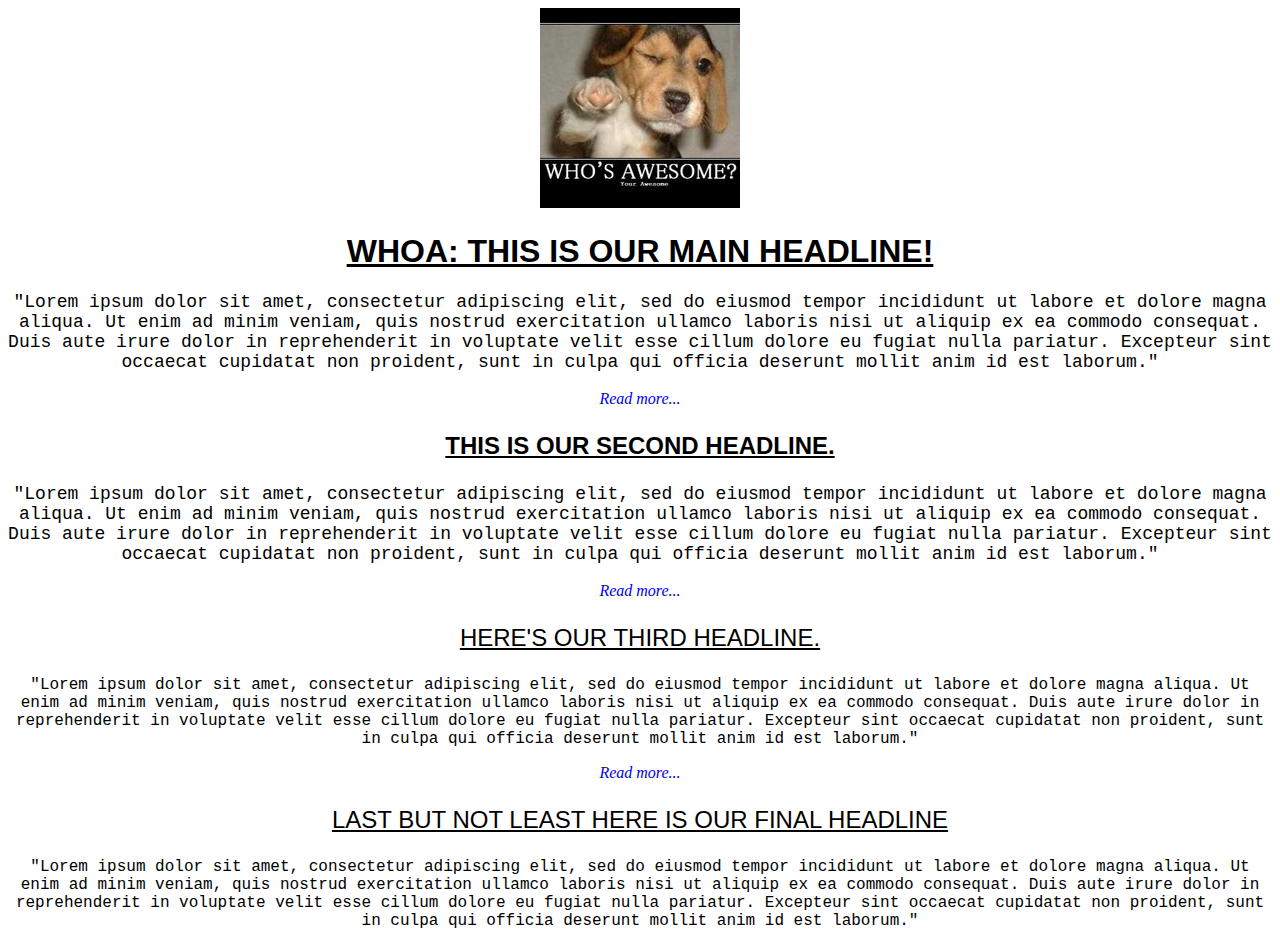
<file: Introduction-to-css/index.html>
<!DOCTYPE html>
<html>
    <head>
        <meta charset="utf-8">
        <meta name="viewport" content="width=device-width">
        <title>News Bulletin</title>
        <link rel="stylesheet" type="text/css" href="style.css">
    </head>
    <body>
        <img src="images/awesome-dog-photo.jpg-c200"alt="Funny Picture of a Dog" title="This Dog Thinks You're Awesome">
        <h1>Whoa: This is our main headline!</h1>
        <p class="important">"Lorem ipsum dolor sit amet, consectetur adipiscing elit, sed do eiusmod tempor incididunt ut labore et dolore magna aliqua. Ut enim ad minim veniam, quis nostrud exercitation ullamco laboris nisi ut aliquip ex ea commodo consequat. Duis aute irure dolor in reprehenderit in voluptate velit esse cillum dolore eu fugiat nulla pariatur. Excepteur sint occaecat cupidatat non proident, sunt in culpa qui officia deserunt mollit anim id est laborum."</p>

        <a href="#">Read more...</a>

        <h3 id="second">This is our second headline.</h3>
        <p class="important">"Lorem ipsum dolor sit amet, consectetur adipiscing elit, sed do eiusmod tempor incididunt ut labore et dolore magna aliqua. Ut enim ad minim veniam, quis nostrud exercitation ullamco laboris nisi ut aliquip ex ea commodo consequat. Duis aute irure dolor in reprehenderit in voluptate velit esse cillum dolore eu fugiat nulla pariatur. Excepteur sint occaecat cupidatat non proident, sunt in culpa qui officia deserunt mollit anim id est laborum."</p>

        <a href="#">Read more...</a>

        <h3>Here's our third headline.</h3>
        <p>"Lorem ipsum dolor sit amet, consectetur adipiscing elit, sed do eiusmod tempor incididunt ut labore et dolore magna aliqua. Ut enim ad minim veniam, quis nostrud exercitation ullamco laboris nisi ut aliquip ex ea commodo consequat. Duis aute irure dolor in reprehenderit in voluptate velit esse cillum dolore eu fugiat nulla pariatur. Excepteur sint occaecat cupidatat non proident, sunt in culpa qui officia deserunt mollit anim id est laborum."</p>

        <a href="#">Read more...</a>

        <h3>Last but not least here is our final headline</h3>
        <p>"Lorem ipsum dolor sit amet, consectetur adipiscing elit, sed do eiusmod tempor incididunt ut labore et dolore magna aliqua. Ut enim ad minim veniam, quis nostrud exercitation ullamco laboris nisi ut aliquip ex ea commodo consequat. Duis aute irure dolor in reprehenderit in voluptate velit esse cillum dolore eu fugiat nulla pariatur. Excepteur sint occaecat cupidatat non proident, sunt in culpa qui officia deserunt mollit anim id est laborum."</p>
    </body>
</html>
</file>
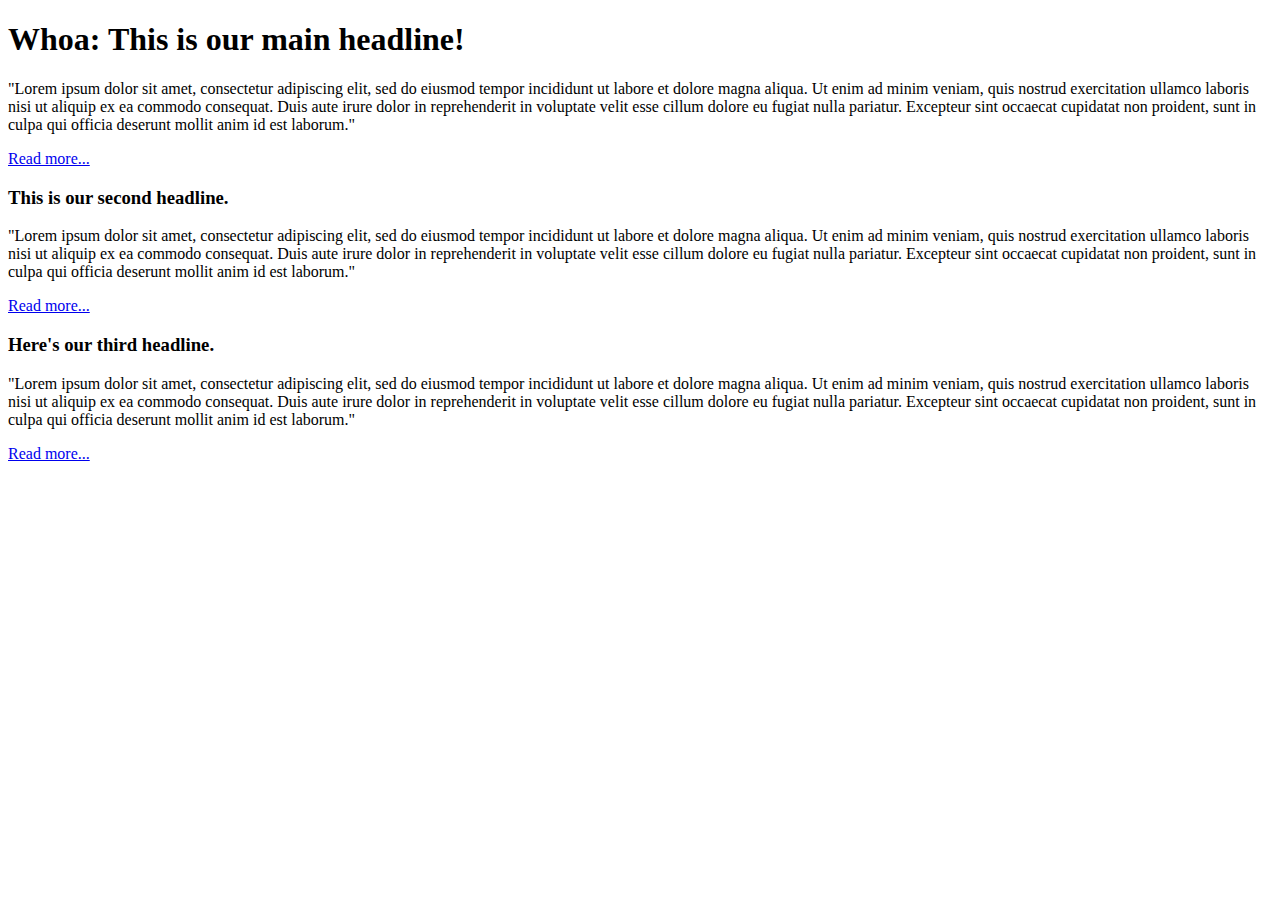
<file: Introduction-to-html/index.html>
<!DOCTYPE html>
<html>
    <head>
        <meta charset="utf-8">
        <meta name="viewport" content="width=device-width">
        <title>News Bulletin</title>
    </head>
    <body>
        <h1>Whoa: This is our main headline!</h1>
        <p>"Lorem ipsum dolor sit amet, consectetur adipiscing elit, sed do eiusmod tempor incididunt ut labore et dolore magna aliqua. Ut enim ad minim veniam, quis nostrud exercitation ullamco laboris nisi ut aliquip ex ea commodo consequat. Duis aute irure dolor in reprehenderit in voluptate velit esse cillum dolore eu fugiat nulla pariatur. Excepteur sint occaecat cupidatat non proident, sunt in culpa qui officia deserunt mollit anim id est laborum."</p>

        <a href="#">Read more...</a>

        <h3>This is our second headline.</h3>
        <p>"Lorem ipsum dolor sit amet, consectetur adipiscing elit, sed do eiusmod tempor incididunt ut labore et dolore magna aliqua. Ut enim ad minim veniam, quis nostrud exercitation ullamco laboris nisi ut aliquip ex ea commodo consequat. Duis aute irure dolor in reprehenderit in voluptate velit esse cillum dolore eu fugiat nulla pariatur. Excepteur sint occaecat cupidatat non proident, sunt in culpa qui officia deserunt mollit anim id est laborum."</p>

        <a href="#">Read more...</a>

        <h3>Here's our third headline.</h3>
        <p>"Lorem ipsum dolor sit amet, consectetur adipiscing elit, sed do eiusmod tempor incididunt ut labore et dolore magna aliqua. Ut enim ad minim veniam, quis nostrud exercitation ullamco laboris nisi ut aliquip ex ea commodo consequat. Duis aute irure dolor in reprehenderit in voluptate velit esse cillum dolore eu fugiat nulla pariatur. Excepteur sint occaecat cupidatat non proident, sunt in culpa qui officia deserunt mollit anim id est laborum."</p>

        <a href="#">Read more...</a>
    </body>
</html>
</file>
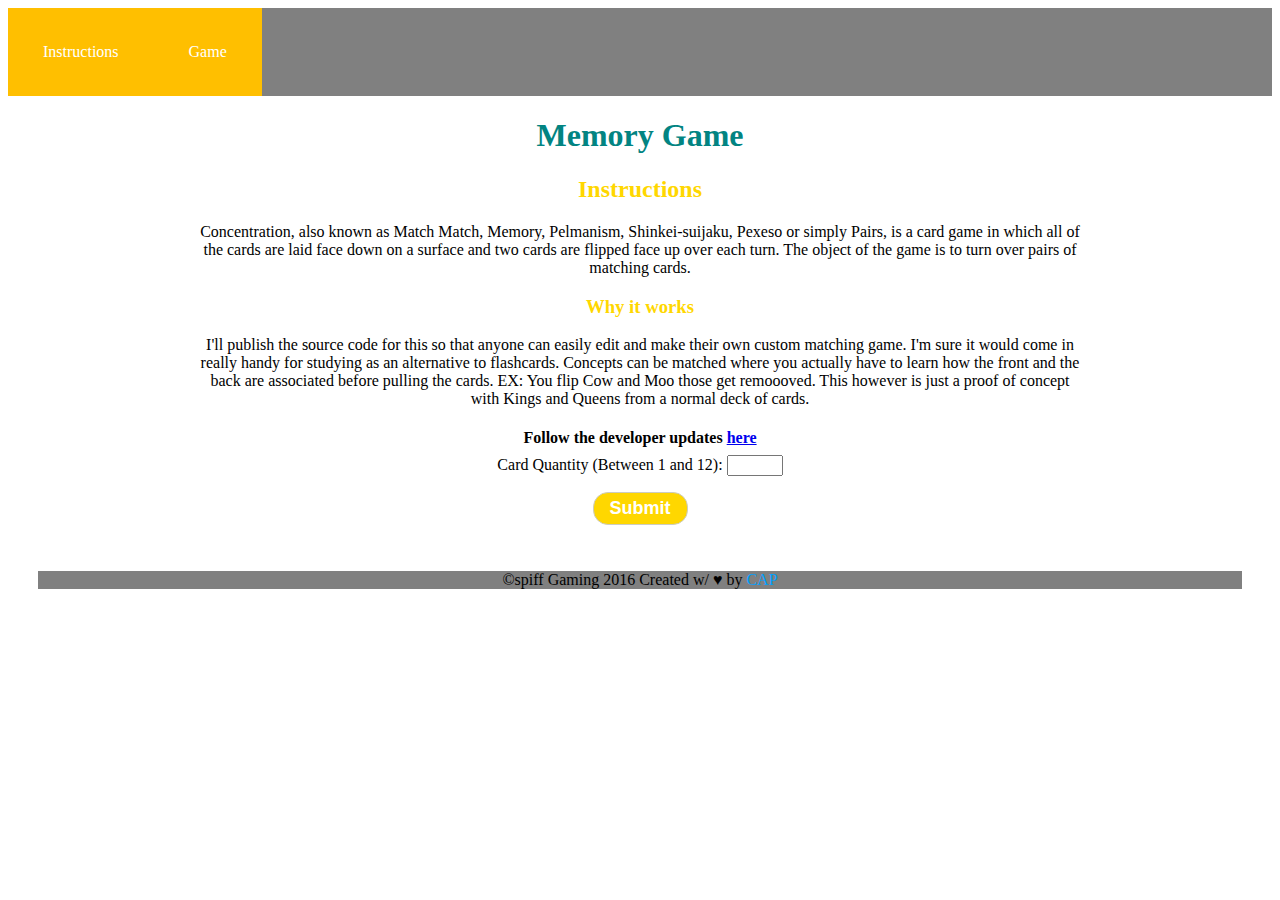
<file: unit-project/index.html>
<!DOCTYPE html>
<html>
    <head>
        <meta charset='utf-8'>
        <meta name='viewport' content='width=device-width'>
        <link rel='stylesheet' type='text/css' href='style.css'>
        <title>Memory Madness</title>
    </head>
    <body>
        <nav class='clearfix'>
            <a href='#'>Instructions</a>
            <a href='#'>Game</a>
        </nav>
        <h1>Memory Game</h1>
        <h2>Instructions</h2>
            <p>Concentration, also known as Match Match, Memory, Pelmanism, Shinkei-suijaku, Pexeso or simply Pairs, is a card game in which all of the cards are laid face down on a surface and two cards are flipped face up over each turn. The object of the game is to turn over pairs of matching cards.</p>
        <h3>Why it works</h2>
            <p>I'll publish the source code for this so that anyone can easily edit and make their own custom matching game. I'm sure it would come in really handy for studying as an alternative to flashcards. Concepts can be matched where you actually have to learn how the front and the back are associated before pulling the cards. EX: You flip Cow and Moo those get remoooved. This however is just a proof of concept with Kings and Queens from a normal deck of cards. </p>
        <h4>Follow the developer updates <a href='https://twitter.com/spiffcs'>here</a></h4>
        <form>
            Card Quantity (Between 1 and 12):
            <input type="number" name="quantity" min="1" max="12">
        </form>
        <div class="input-field">
        <input class="button-blue"type="submit">
        </div>
        <div id ="game-board"></div>
        <footer>©spiff Gaming 2016 Created w/ ♥ by <span class='copyWrite'>CAP</span></footer>
    </body>
    <script src="main.js"></script>
</html>
</file>
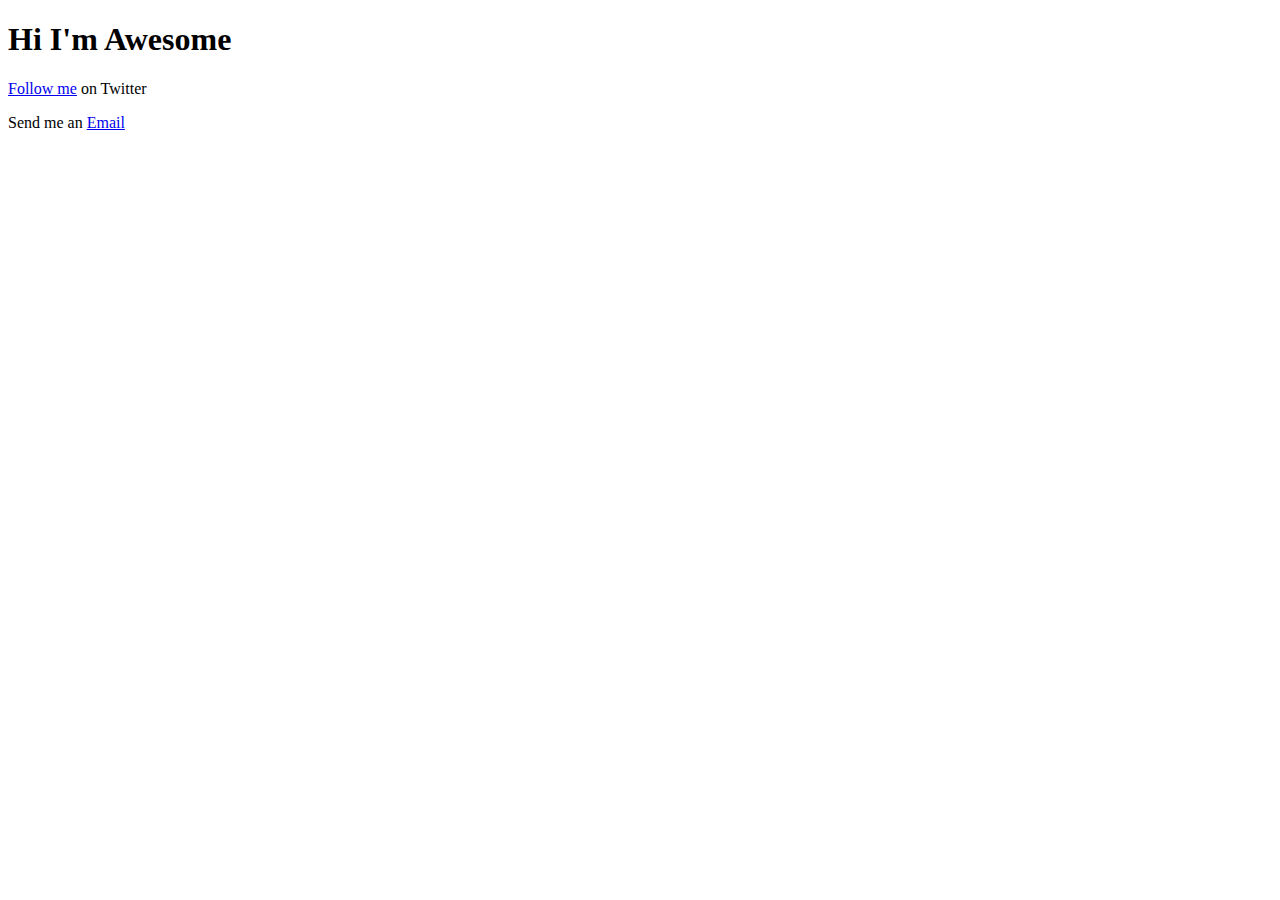
<file: Introduction-to-html/exercise.html>
<!DOCTYPE html>
<html>
    <head>
        <meta charset="utf-8">
        <meta name="viewport" content="width=device-width">
	    <title></title>
    </head>
    <body>
        <h1>Hi I'm Awesome</h1>
            <p><a href="twitter.com/spiffcs">Follow me</a> on Twitter</p>
            <p>Send me an <a href="mailto:cphillips918@gmail.com">Email</a></p>
    </body>
</html>
</file>
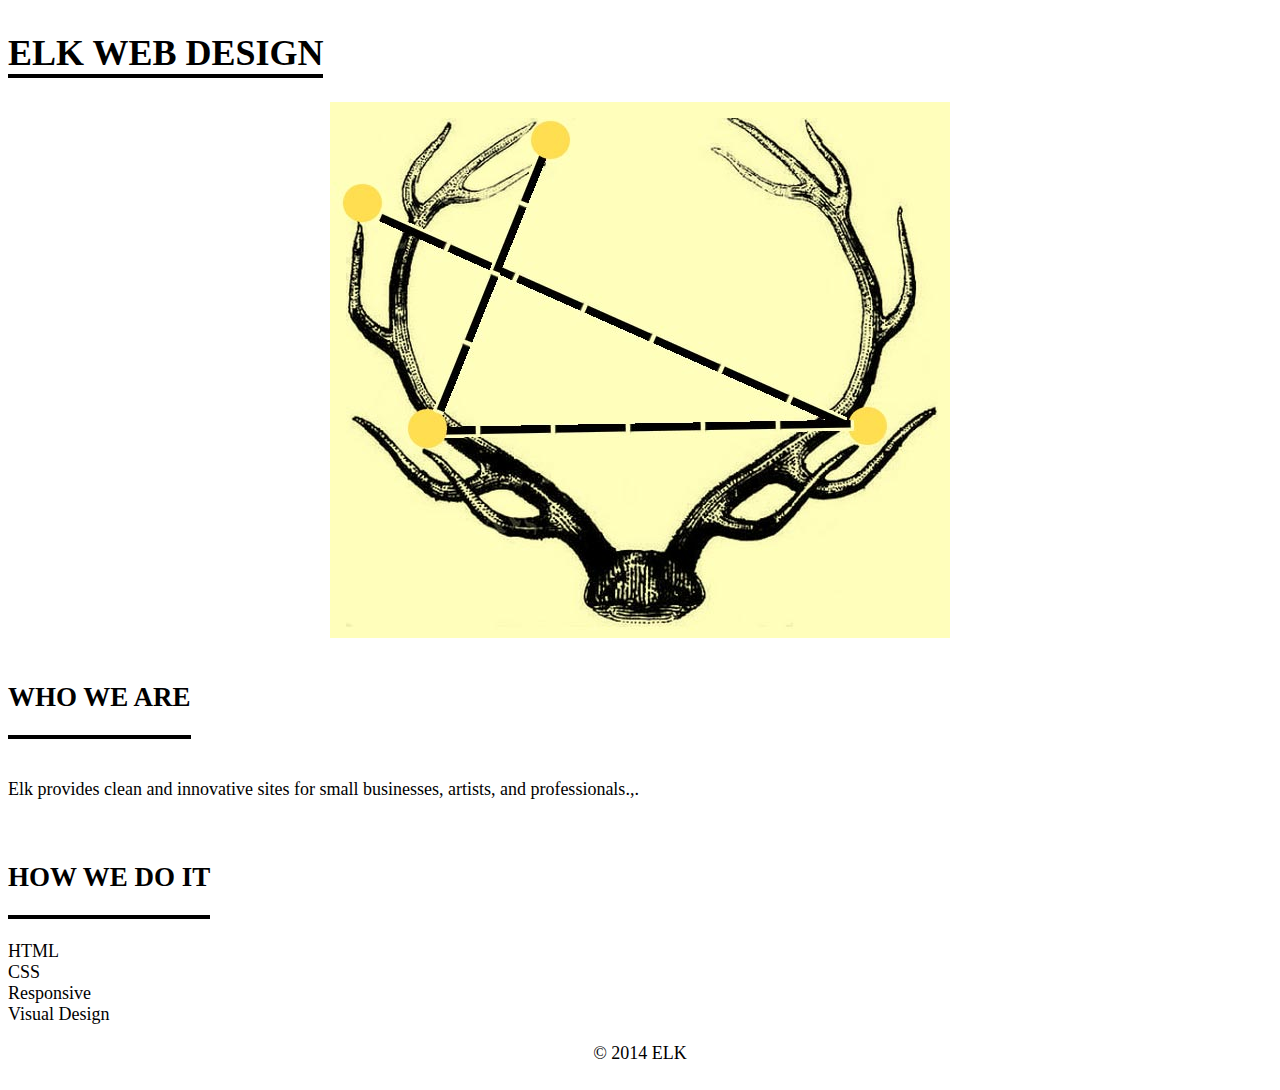
<file: layout-basics/elk-web.html>
<!DOCTYPE html>
<html>
    <head>
        <meta charset="utf-8">
        <meta name="viewport" content="width=device-width">
        <link rel="stylesheet" type="text/css" href="style-elk.css">
        <title></title>
    </head>
    <body>
        <header>
            <h1>ELK WEB DESIGN</h1>
            <img src="images/elkPic.jpg">
        </header>
        <div>
            <h2>Who we are</h2>
            <p>Elk provides clean and innovative sites for small businesses, artists, and professionals.,.</p>
        </div>
        <div>
            <h2>How we do it</h2>
            <ul>
                <li>HTML</li>
                <li>CSS</li>
                <li>Responsive</li>
                <li>Visual Design</li>
            </ul>
        </div>
        <footer>© 2014 ELK</footer>
    </body>
</html>
</file>
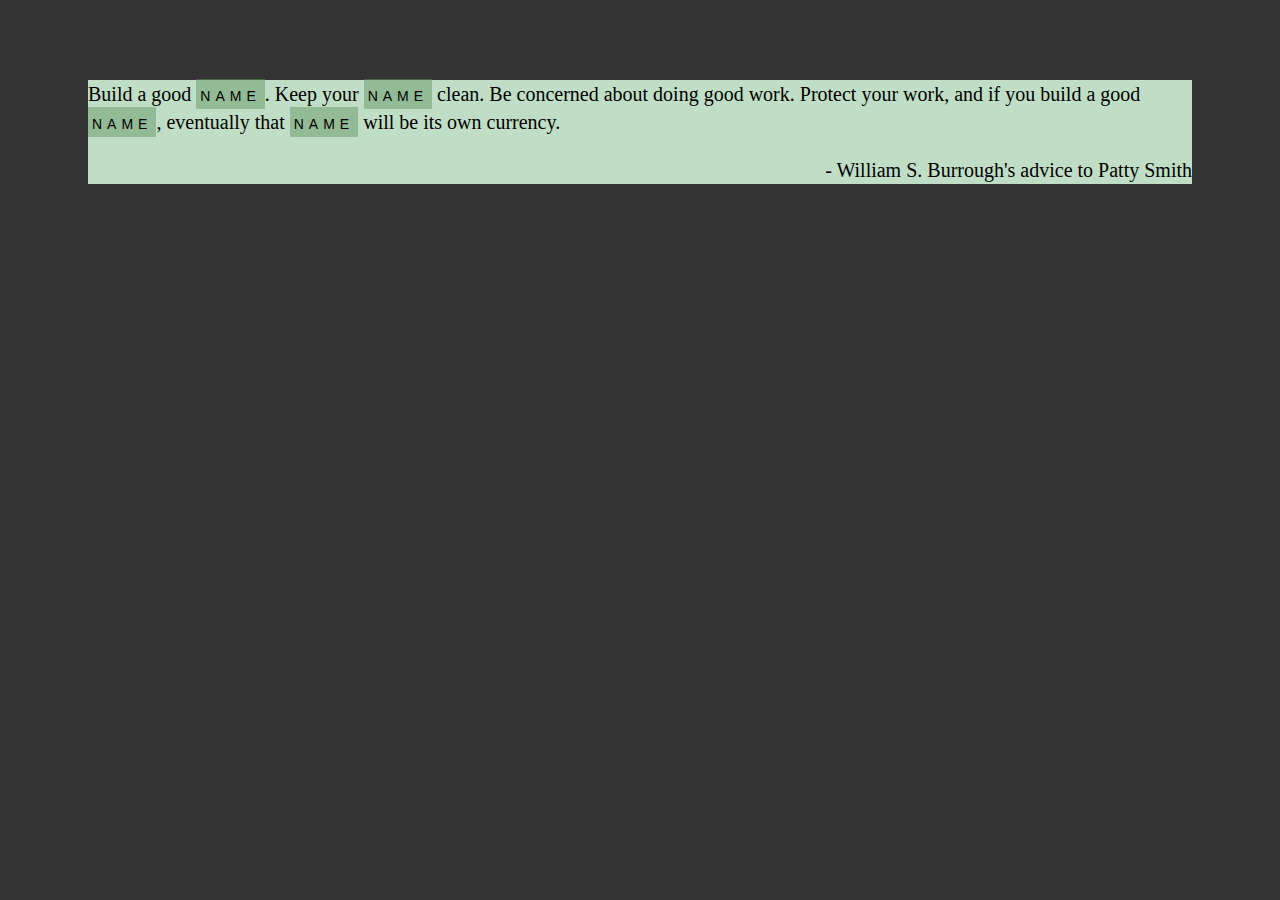
<file: layout-basics/exercise.html>
<!DOCTYPE html>
<html>
    <head>
	    <link rel="stylesheet" href="style.css">
    </head>
    <body>
        <div id='wrapper'>
            <p>Build a good <span>name</span>. Keep your <span>name</span> clean. Be concerned about doing good work. Protect your work, and if you build a good <span>name</span>, eventually that <span>name</span> will be its own currency.</p>
            <p class='right'>- William S. Burrough's advice to Patty Smith</p>
        </div>
    </body>
</html>
</file>
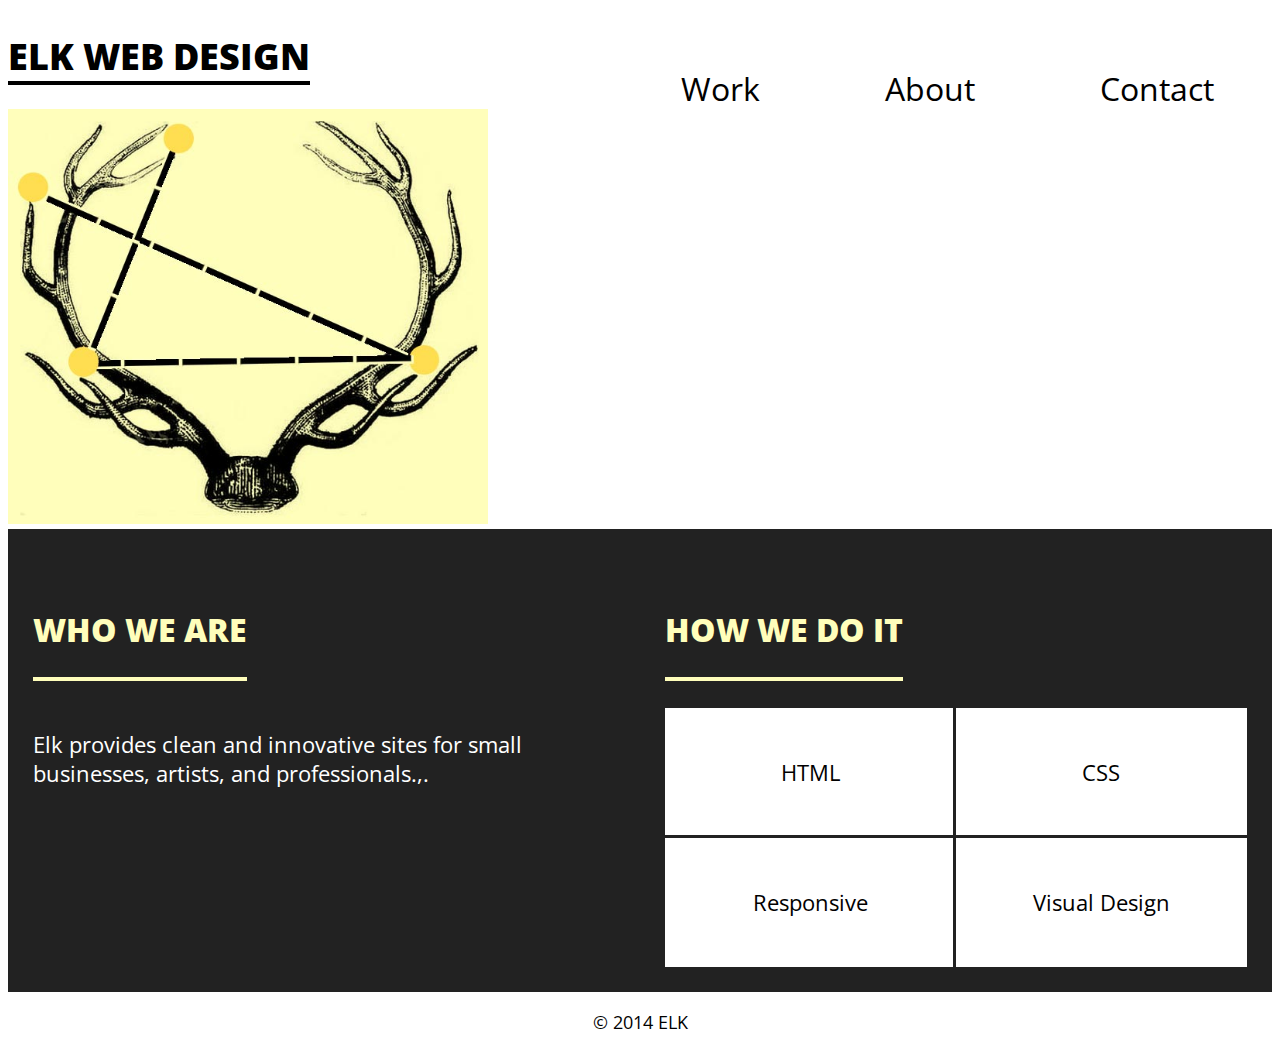
<file: navigation-layout/elk-web.html>
<!DOCTYPE html>
<html>
    <head>
        <link href="http://fonts.googleapis.com/css?family=Open+Sans:400,800" rel="stylesheet" type="text/css">
        <meta charset="utf-8">
        <meta name="viewport" content="width=device-width">
        <link rel="stylesheet" type="text/css" href="style-elk.css">
        <title></title>
    </head>
    <body>
        <header>
            <h1>ELK WEB DESIGN</h1>
            <nav>
                <a href="#">Work</a>
                <a href="#">About</a>
                <a href="#">Contact</a>
            </nav>
            <div class='hero'>
                <img src="images/elkPic.jpg">
            </div>
        </header>
        <section>
            <div id="about">
                <h2>Who we are</h2>
                <p>Elk provides clean and innovative sites for small businesses, artists, and professionals.,.</p>
            </div>
            <div id="services">
            <h2>How we do it</h2>
                <ul>
                    <li>HTML</li>
                    <li>CSS</li>
                    <li>Responsive</li>
                    <li>Visual Design</li>
                </ul>
            </div>
        </section>
        <footer>© 2014 ELK</footer>
    </body>
</html>
</file>
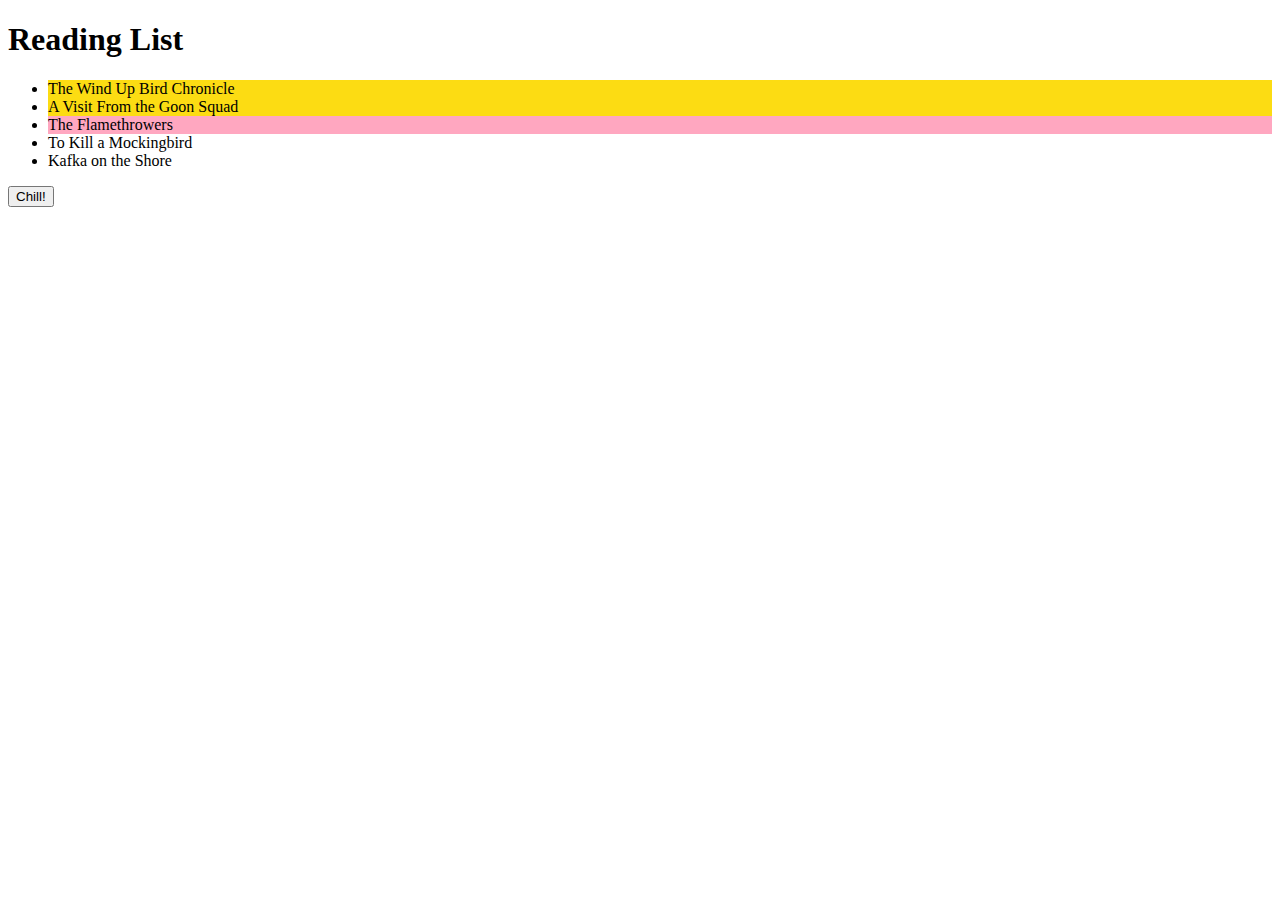
<file: function-Dom/exercise3-4/readingList.html>
<!DOCTYPE html>
<html id="exercise">
<head>
    <link href="style.css" rel="stylesheet">
    <script src="main.js"></script>
</head>
<h1>Reading List</h1>

<ul class="list">
  <li class="current">The Wind Up Bird Chronicle</li>
  <li class="current">A Visit From the Goon Squad</li>
  <li id="next">The Flamethrowers</li>
  <li>To Kill a Mockingbird</li>
  <li>Kafka on the Shore</li>
</ul>

<button id="chill">Chill!</button>
</file>
<file: Introduction-to-css/style.css>
body {
    text-align: center;
}

h1, h3 {
    font-family: Arial, sans-serif;
    font-weight: normal;
    text-decoration: underline;
    text-transform: uppercase;
}

h1{
    font-weight: bold;
}

h3{
    font-size: 24px;
}

p{
    font-family: "Courier New", monospace;
}

a{
    font-style: italic;
    text-decoration: none;
}
#second {
    font-weight: bold;
}
.important{
    font-size: 18px;
}
</file>
<file: unit-project/style.css>
nav {
    background-color: #808080;
}

nav a{
    text-decoration: none;
    color: white;
    background-color: #ffbf00;
    padding: 35px;
    display: block;
    float: left;
}

nav a:hover{
    background-color: #ee5f3c;
}

.clearfix:after{
    visibility: hidden;
    display: block;
    content: " ";
    clear: both;
    height: 0;
    font-size: 0;
}

h1 {
    color: rgb(2, 132, 130);
    text-align: center;
    text-align: center;
    margin-left: auto;
    margin-right: auto;
    width: 10em
}

h2{
    color:#ffd700;
    text-align: center;
}

h3{
    text-align: center;
    color:#ffd700;
    text-align: center;
    text-align: center;
    margin-left: auto;
    margin-right: auto;
    width: 10em
}

h4{
    text-align: center;
    margin-bottom: 0;
}

form{
    text-align: center;
    margin: .5em;
}

p {
    text-align: center;
    width: 75%;
    margin-left: auto;
    margin-right: auto;
    width: 55em;
}

/**how do I make you responsive!!!! https://codepen.io/alexandredees/pen/ojaFr**/
#game-board{
    width: 95%;
    height: auto;
    margin: 0 auto 0 auto;
    overflow: hidden;
}

.card {
    height: 200px;
    width: 150px;
    border: 1px solid rgb(0, 0, 0);;
    border-radius: 10px;
    background-image: url(eco/_Back.png);
    background-size:152px 202px;
    margin: .7em .7em .7em 8.8em;
    float: left;
}

.flip{
    width: 152px;
    height: 202px;
}

.copyWrite {
    color: #00a1ff
}

footer{
    clear: both;
    background-color: #808080;
    text-align: center;
    margin: 30px;
}

.button-blue {
    text-align: center;
	background-color: #ffd700;
	border-radius: 15px;
	border: 1px solid #ccccc0;
	color: white;
	font-family: Arial;
	font-size: 18px;
	font-weight: bold;
	padding: 5px 16px;
	position: relative;
}

.input-field{
	text-align: center;
	margin: 1em;
}
</file>
<file: layout-basics/style-elk.css>
body {
    font-size: 18px;
}

h1 {
    font-size: 2em;
    text-transform: uppercase;
    border-bottom: 4px solid black;
    display: inline-block;
}

h2 {
    font-size: 1.5em;
    padding: 0.8em 0;
    text-transform: uppercase;
    border-bottom: 4px solid black;
    display: inline-block;
}

img {
    display: block;
    margin: 0 auto;
}

ul {
    list-style: none;
    margin: 0;
    padding: 0;
}

footer {
    text-align: center;
    padding: 1em 0;
}
</file>
<file: layout-basics/style.css>
body {
    background-color: #333;

}

div {
	background-color: #c0dec5;
    padding: (2em,3em,0,3em);
}

p {
	font-family: georgia, serif;
	font-size: 20px;
	line-height: 1.4em;
}

span {
    font-variant: small-caps;
    font-family: tahoma, sans-serif;
    letter-spacing: 0.25em;
    padding: 0.2em;
    background-color: rgba(100, 150, 100, 0.5);


}

.right {
    text-align: right;
}

#wrapper {
    margin: 5em;
}
</file>
<file: navigation-layout/style-elk.css>
body {
    font-size: 18px;
    font-family: 'Open sans';
}

h1 {
    font-weight: 800;
    font-size: 2em;
    text-transform: uppercase;
    border-bottom: 4px solid black;
    display: inline-block;
}

h2 {
    font-weight: 800;
    font-size: 1.5em;
    padding: 0.8em 0;
    text-transform: uppercase;
    border-bottom: 4px solid black;
    display: inline-block;
    color:#fffebb;
    border-bottom-color: #fffebb;
}

img {
    display: block;
    margin: 0 auto;
    width: 480px;
}

ul {
    list-style: none;
    margin: 0;
    padding: 0;
}

footer {
    text-align: center;
    padding: 1em 0;
    clear: both;
}
nav{
    font-size: 1.8em;
    float: right;
}
nav a{
    text-decoration: none;
    color: black;
    display: inline-block;
    margin: 1.8em;
}

div{
    font-size: 1.2em;
    display: inline-block;
    max-width: 50%;
}

#about {
    float: left;
    width: 46%;
    padding: 2%;
}

#services {
    float: right;
    width: 46%;
    padding: 2%;
}

li {
    float: left;
    width: 50%;
    height: 6em;
    outline: 3px solid #222222;
    text-align: center;
    line-height: 6em;
    color: black;
    background: white;
}

section {
    background: #222222;
    color: white;
    overflow: auto;
}
</file>
<file: function-Dom/exercise3-4/style.css>
.current {
  background-color: #FCDC13;
}

#next {
  background-color: #FFA7C0;
}

.finished {
  text-decoration: line-through;
}

.cool {
  border: 2px solid #00D0CB;
  margin: 5px 0;
}
</file>
